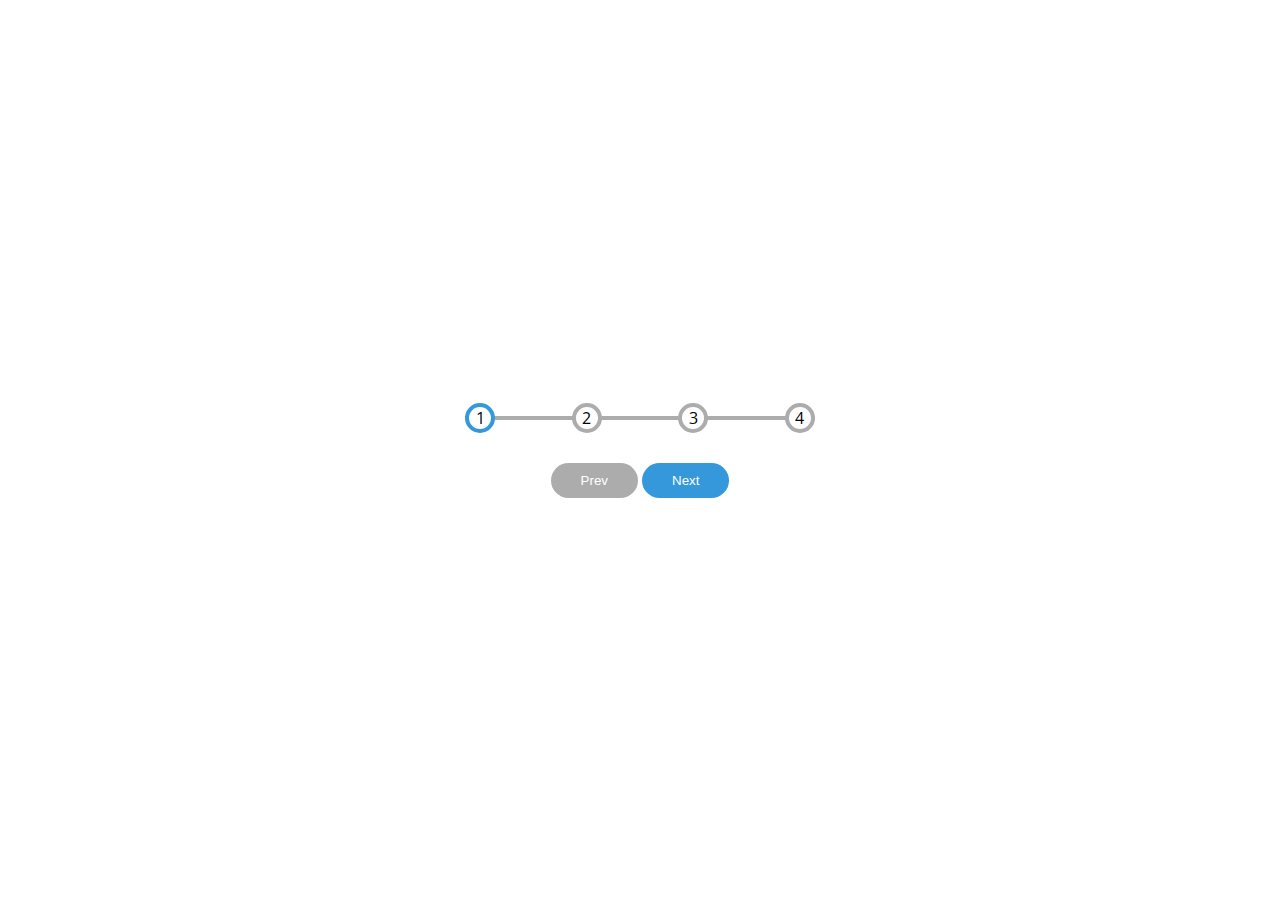
<file: Progress Steps/index.html>
<!DOCTYPE html>
<html lang="en">
<head>
    <meta charset="UTF-8">
    <meta name="viewport" content="width=device-width, initial-scale=1.0">
    <link rel="stylesheet" href="styles.css">
    <title>Progress steps</title>
</head>
<body>
    <div class="container">
        <div class="progressContainer">
            <div class="progress"></div>
            <div class="circle active">1</div>
            <div class="circle">2</div>
            <div class="circle">3</div>
            <div class="circle">4</div>
        </div>
        <button class="btn prev" disabled>Prev</button>
        <button class="btn next">Next</button>
    </div>
    <script src="./script.js"></script>
</body>
</html>
</file>
<file: Progress Steps/styles.css>
@import url('https://fonts.googleapis.com/css2?family=Open+Sans:wght@400;700&display=swap');

:root {
 --blue: #3498db;
 --grey: #acacac;
}

* {
    box-sizing: border-box;
    margin: 0;
}

body {
    font-family: 'Open Sans', 'sans-serif';
    display: flex;
    flex-direction: column;
    align-items: center;
    justify-content: center;
    height: 100vh;
    overflow: hidden;
}

.container {
    text-align: center;
}

.progressContainer {
    display: flex;
    justify-content: space-between;
    margin-bottom: 30px;
    position: relative;
    width: 350px;
}

.progress {
    background-color: var(--blue);
    position: absolute;
    top: 50%;
    left: 0;
    height: 4px;
    width: 0%;
    transform: translateY(-50%);
    z-index: -1;
    transition: 0.4s ease-in;
}

.progressContainer::before {
    background-color: var(--grey);
    position: absolute;
    content: "";
    top: 50%;
    left: 0;
    height: 4px;
    width: 100%;
    transform: translateY(-50%);
    z-index: -2;
}

.circle {
    background-color: white;
    width: 30px;
    height: 30px;
    border: 4px solid var(--grey);
    border-radius: 50%;
    display: flex;
    justify-content: center;
    align-items: center;
    transition: 0.4s ease-in;
}

.circle.active {
    border: 4px solid var(--blue);
}

.btn {
    background-color: var(--blue);
    padding: 10px 30px;
    border: none;
    border-radius: 20px;
    color: white;
    outline: none;
    cursor: pointer;
}

.btn:active {
    transform: translateY(2px);
}

.btn:disabled {
    cursor: not-allowed;
    background-color: var(--grey);
}
</file>
